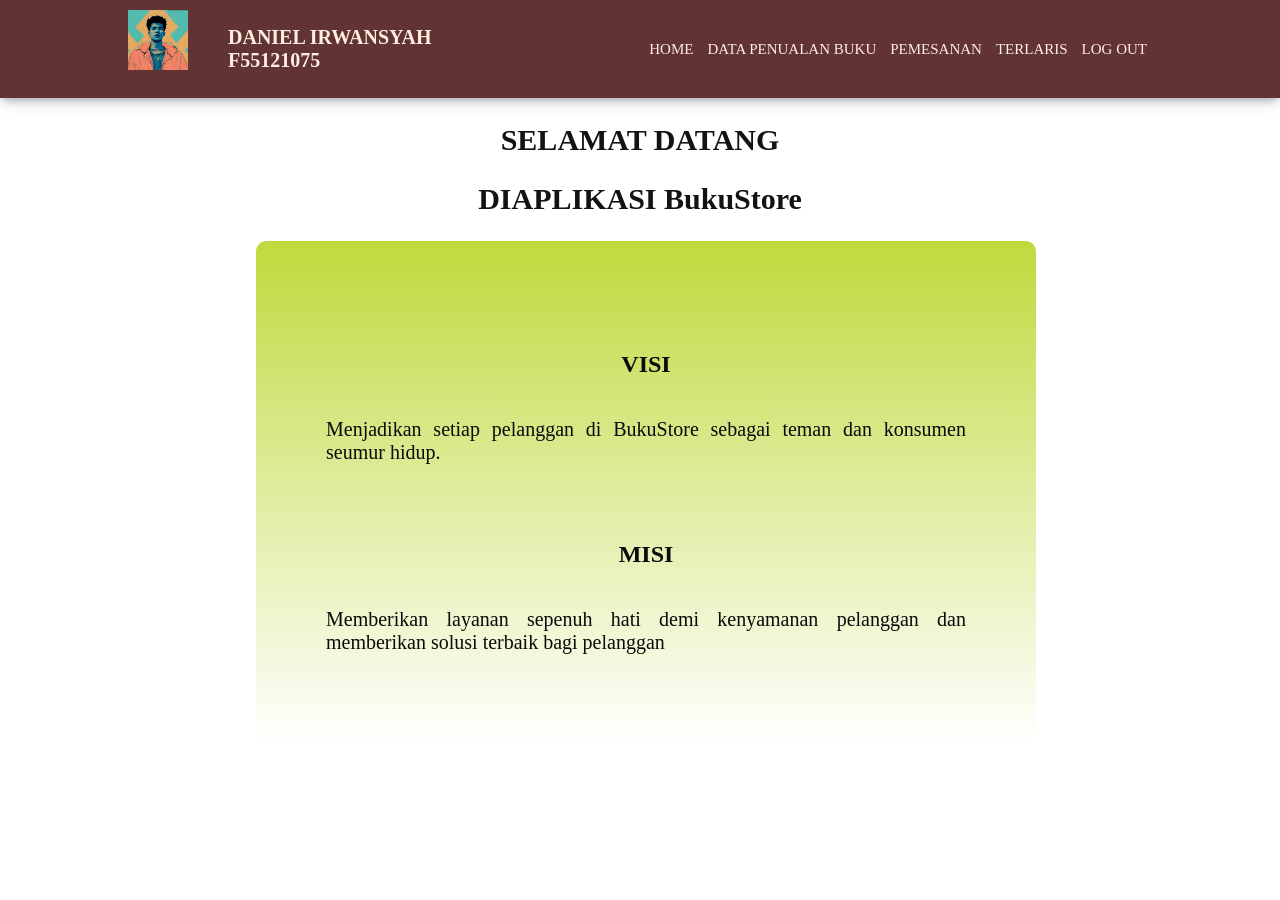
<file: Hal1.html>
<!DOCTYPE html>
<html lang="en">
<head>
    <meta charset="UTF-8">
    <meta http-equiv="X-UA-Compatible" content="IE=edge">
    <meta name="viewport" content="width=device-width, initial-scale=1.0">
    <title>BukuStore1</title>
    <link rel="stylesheet" href="style.css" >
    <script src="scriptfrom.js"></script>
</head>
<body>
    <div class="navbar">
        <div class="bgrnd">
        <img src="Daniel.jpeg" alt="" width="60px" height="60px">
        <ul>
            <li><b>DANIEL IRWANSYAH</b></li>
            <li><b>F55121075</b></li>
        </ul></div>
        <nav>
        <ul >
            <a href="Hal1.html" ><li>HOME</li></a>
            <a href="Hal2.html" ><li>DATA PENUALAN BUKU</li></a>
            <a href="Hal3.html"><li>PEMESANAN</li></a>
            <a href="hal4.html"><li>TERLARIS</li></a>
            <a href="index.html"><li>LOG OUT</li></a>
        </ul>
    </nav>
    </div>

    <article id="about">
        <h1>SELAMAT DATANG</h1> 
        <h1>DIAPLIKASI BukuStore</h1>
    </article>
        <article id="border">
        <h1>VISI</h1>
        <P>Menjadikan setiap pelanggan di BukuStore sebagai teman dan konsumen seumur hidup.</P><br>
        <h1>MISI</h1>
        <p>Memberikan layanan sepenuh hati demi kenyamanan pelanggan dan memberikan solusi terbaik bagi pelanggan</p>    
        </article>
</body>
</html>
</file>
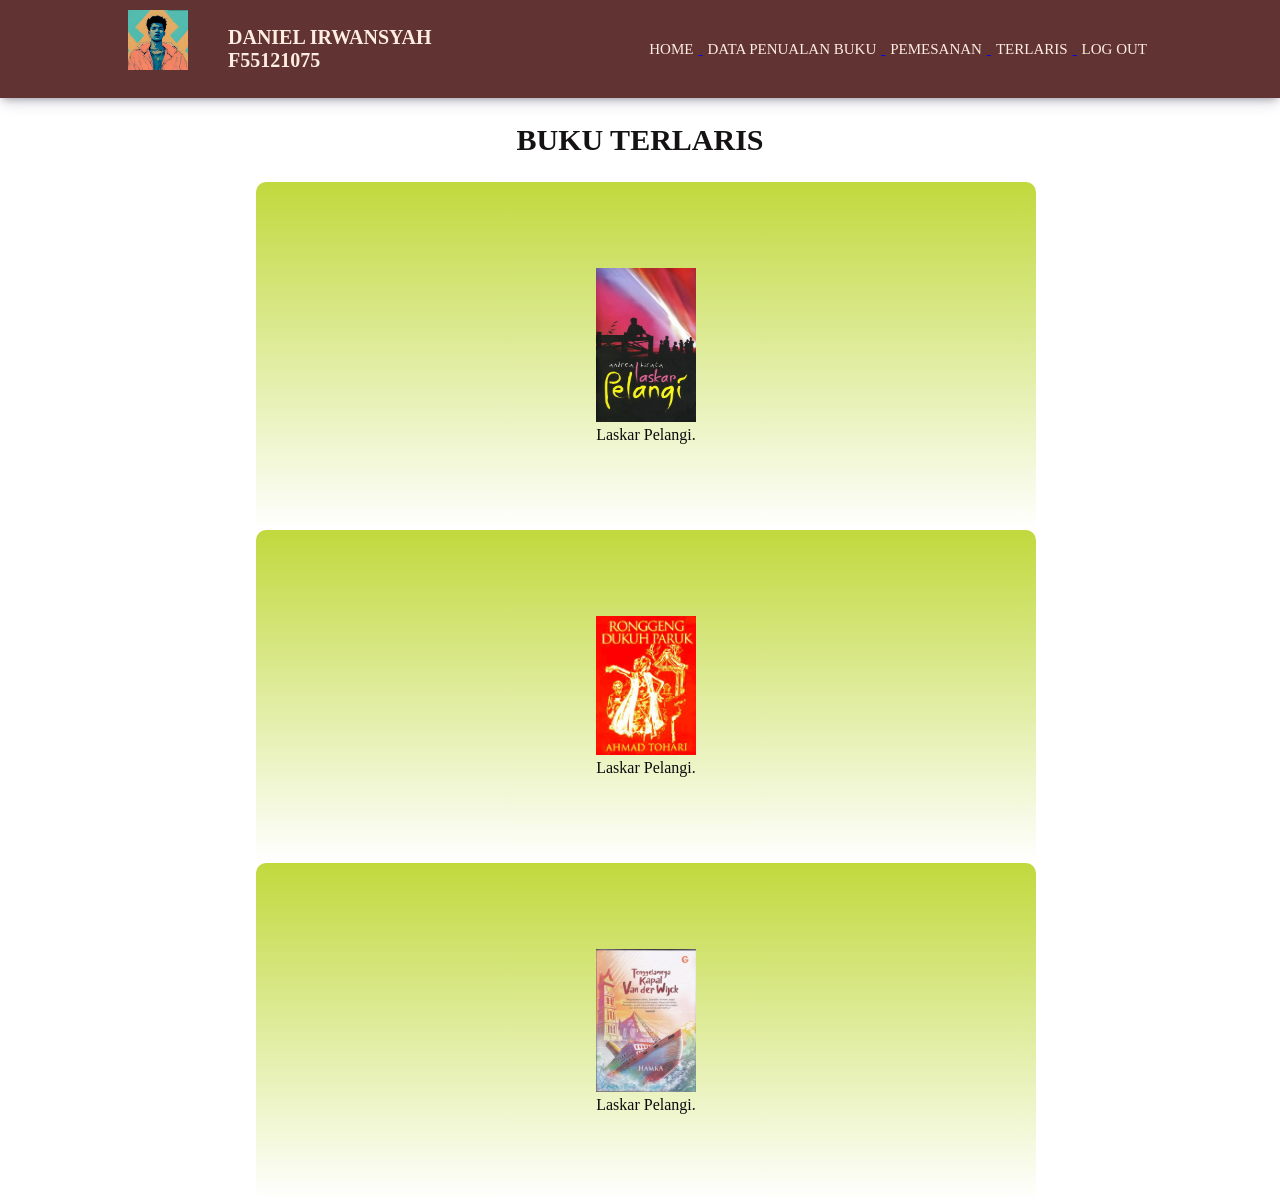
<file: hal4.html>
<!DOCTYPE html>
<html lang="en">

<head>
    <meta charset="UTF-8">
    <meta http-equiv="X-UA-Compatible" content="IE=edge">
    <meta name="viewport" content="width=device-width, initial-scale=1.0">
    <title>BukuStore4</title>
    <link rel="stylesheet" href="style.css">
    <script src="scriptfrom.js"></script>
</head>

<body>
    <div class="navbar">
        <div class="bgrnd">
            <img src="Daniel.jpeg" alt="" width="60px" height="60px">
            <ul>
                <li><b>DANIEL IRWANSYAH</b></li>
                <li><b>F55121075
                    </b></li>
            </ul>
        </div>
        <nav>
            <ul>
                <a href="Hal1.html">
                    <li>HOME</li>
                </a>
                <a href="Hal2.html">
                    <li>DATA PENUALAN BUKU</li>
                </a>
                <a href="Hal3.html">
                    <li>PEMESANAN</li>
                </a>
                <a href="hal4.html">
                    <li>TERLARIS</li>
                </a>
                <a href="index.html"><li>LOG OUT</li></a>
            </ul>
        </nav>
    </div>
    <article id="about">
        <h1>BUKU TERLARIS</h1> 
    </article>
    <div class="center">
        <article id="border1">
            <p><img src="1.jpg" alt="1" width="100"><br>Laskar Pelangi.</p>
        </article>
        <article id="border1">
            <p><img src="2.jpg" alt="1" width="100"><br>Laskar Pelangi.</p>
        </article>
        <article id="border1">
            <p><img src="3.jpg" alt="1" width="100"><br>Laskar Pelangi.</p>
        </article>
    </div>
           
    
</body>

</html>
</file>
<file: style.css>
body{
    box-sizing: border-box;
    margin: 0;
    padding: 0;
    
}
.navbar{
    display: flex;
    justify-content: space-between;
    align-items: center;
    position: sticky;
    z-index: 1;
    top: 0;
    padding: 10px 10%;
    background-color: rgb(97, 51, 51);
    box-shadow: rgba(50, 50, 93, 0.25) 0px 6px 12px -2px, rgba(0, 0, 0, 0.3) 0px 3px 7px -3px;
}
 nav ul li{
    display: inline-block;
    font-weight: 500;
    font-size: 15px;
    color: rgb(255, 237, 223);
    text-decoration: none;
    padding: 5px ;
} 

nav ul li:hover{
    background-color: white;
    color: black;
    transition: 0,5s;
    border-radius: 5px;
}
.bgrnd{
    display: flex;
}
.bgrnd ul li{
    display: block;
    font-size: 20px;
    color: rgb(255, 237, 223);
}s
#about{
    width: 87%;
    padding: 100px 100px;
    background: linear-gradient(rgb(225, 80, 80), white );
    color: rgb(17, 13, 14);
}
#about h1{
    font-size: 30px;
    text-align: center;
    color: rgb(21, 18, 19);
}
#border h1{
    padding: 20px;
    text-align: center;
}
#border p{
    text-align: justify;
    font-size: 20px;
}
#border{
    text-align: center;
    color: rgb(11, 11, 11);
    padding: 70px 70px;
    border-radius: 10px;
    width: 50%;
    background: linear-gradient(rgb(193, 217, 61), white );
    margin-left: 20%;
}
#border1{
    text-align: center;
    color: rgb(11, 11, 11);
    padding: 70px 70px;
    border-radius: 10px;
    width: 50%;
    background: linear-gradient(rgb(193, 217, 61), white );
    margin-left: 20%;
}
.data{
    padding: 8% 30%;
    background: linear-gradient(rgb(213, 170, 138), rgb(227, 62, 62) );
}
.data h1{
    font-size: 30px;
    text-align: center;
    color: rgb(123, 74, 90);
}
.tabel{
    width: 100%;
    border-collapse: collapse;
    text-align: center;
    
}
.tabel thead{
    background-color: rgb(123, 74, 90);
}
.tabel tr th{
    font-size: 14px;
    font-weight: 600;
    letter-spacing: 0.35px;
    color: rgb(255, 237, 223);
    padding: 20px;
    vertical-align: top;
    border: 1px solid rgb(123, 74, 90);
}
.tabel tbody tr td{
    font-size: 14px;
    letter-spacing: 0.35px;
    font-weight: normal;
    color: white;
    background-color:  rgb(216, 211, 112);
    padding: 12px;
    border: 1px solid rgb(123, 74, 90);
}
.form{
    padding: 8% 30%;
    background: linear-gradient(rgb(237, 51, 51), white );
}
.form h1{
    font-size: 30px;
    text-align: center;
    color: rgb(11, 13, 11);
}
.tabel2{
        width: 100%;
        border-collapse: collapse;
       background-color: rgb(121, 200, 37);;
}
.gambar{
    display: block;
    margin-top: -150px;
    margin-left: 700pt;
    padding: 20px;
}
   
  label {
    font-size: 15pt;
    color: #555;
  }
   
  input[type="text"],
  input[type="email"],
  input[type="number"],
  textarea {
    padding: 8px;
    width: 95%;
    background: rgb(223, 182, 78);
    border-radius: 30px;
    font-size: 10pt;
    margin: 6px 0px;
  }
   
  .tombol {
    background: rgb(179, 165, 179);
    color: #fff;
    border-radius: 30px;
    padding: 5px 8px;
  }
</file>
